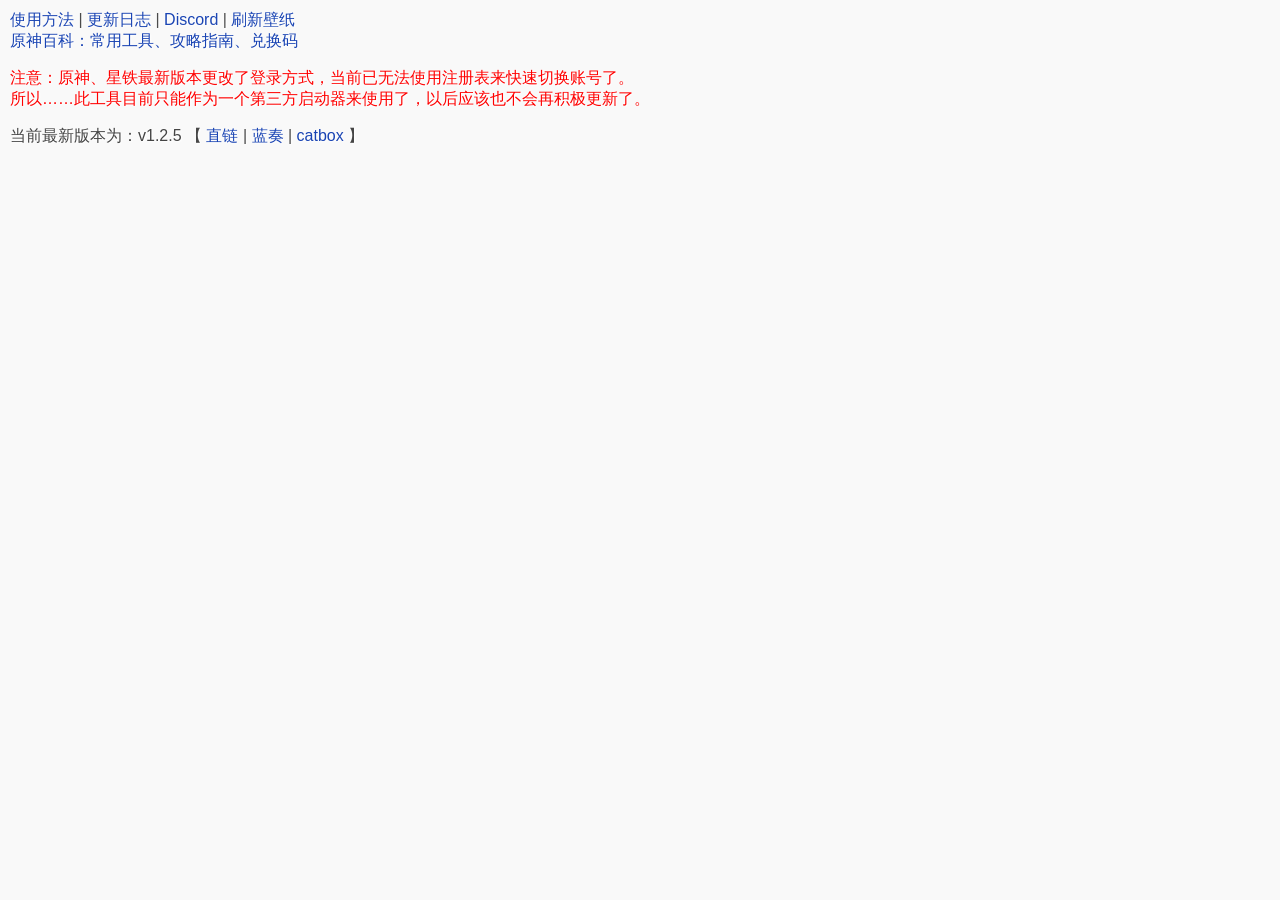
<file: apps/mas/index.htm>
﻿<!DOCTYPE HTML>
<html>
<head>
<meta charset="UTF-8" />
<meta http-equiv="X-UA-Compatible" content="IE=edge" />
<meta name="viewport" content="width=device-width, initial-scale=1, maximum-scale=1" />
<title>原神 账号切换器</title>
<link rel="stylesheet" type="text/css" href="def.css" />
<style>
html, body {
	height: 100%;
	margin:0;
	padding:0;
}
body{
    width: 100%;
	background-repeat: repeat;
	background-size: contain;
	text-shadow: 1px 1px 2px #fff, 0 0 1em #fff, 0 0 0.2em #fff;
}
#main{padding:10px}
.hide{display:none}
</style>
<script src="def.js"></script>
<script>
var index = 1;

window.openWPDir = function(){
	if(exthas('openWPDir')) {
		try {
		  window.external.openWPDir(index);
		} catch (error) {
		  window.external.openWPDir();
		}
	}
};
</script>
</head>
<body>
<div id="main">

<div>
<a href="help.htm" title="按F1会重新定位到主页">使用方法</a> | <a href="update.htm">更新日志</a> | <a href="https://discord.gg/GKqNePSNYP" target="_blank" title="点击加入官方Discord群组">Discord</a> | <a href="javascript:rndwp()" oncontextmenu="openWPDir()" title="点击切换壁纸，右击定位到壁纸文件夹">刷新壁纸</a><br/>
<a href="https://wiki.clso.fun/game/原神" target="_blank" title="https://wiki.clso.fun/game/原神">原神百科：常用工具、攻略指南、兑换码</a><br/>

<p style="color:red">
注意：原神、星铁最新版本更改了登录方式，当前已无法使用注册表来快速切换账号了。<br />
所以……此工具目前只能作为一个第三方启动器来使用了，以后应该也不会再积极更新了。
</p>
<div>
<div id="vers" class="hide"></div>
当前最新版本为：v1.2.5
【
<a href="https://img.clso.fun/file/1745406237842_MihoyoAccountSwitcher.7z">直链</a> | 
<a href="https://www.lanzoub.com/iCM7j2u9mk5e" target="_blank">蓝奏</a> |
<a href="https://files.catbox.moe/ueemwx.7z">catbox</a>
】
</div>

<div id="lnks" class="hide"></div>
<br/>
<br/>
</div>

<!--
<div>
广告位招商<img src="https://blog.clso.fun/usr/plugins/Smilies/clso/b_huaji.png" />
</div>

<div>
友情链接虚位以待<img src="https://blog.clso.fun/usr/plugins/Smilies/clso/b_huaji.png" />
</div>

<hr />
<div>
兑换码
<iframe src="https://wiki.clso.fun/out/genshin?do=export_xhtml" style="height:500px;width:100%;" frameborder="0" scrolling="no"></iframe>
</div>
-->

<script type="text/javascript">
if(exthas('version')){
	vers.innerText = "您的程序版本为：v"+window.external.version;
	vers.style.display = "block";
}

var rndimg = [
	"https://images2.alphacoders.com/106/1064544.jpg",
	"https://images3.alphacoders.com/110/1102108.jpg",
	"https://images.alphacoders.com/110/1109789.png",
	"https://images4.alphacoders.com/113/1130246.jpg",
	"https://images7.alphacoders.com/111/1110664.png",
	"https://images8.alphacoders.com/115/1150252.png",
	"https://images8.alphacoders.com/115/1155168.jpg",
	"https://images8.alphacoders.com/112/1129503.jpg",
	"https://images5.alphacoders.com/112/1127881.jpg",
];

function rndwp(){
	var rndurl;
	if(exthas('hasWallpaper') && window.external.hasWallpaper(index) > 0){
		try{
			rndurl = window.external.rndWallpaper(index);
		}catch(e){
			rndurl = window.external.rndWallpaper();
		}
	} else {
		rndurl = rndimg[Math.floor(Math.random()*rndimg.length)];
	}
	document.body.style.backgroundImage = "url('"+rndurl+"')";
}
rndwp();

if(exthas('hasLnk')){
	try{
		lnks.innerHTML = window.external.getLnkHtml(index);
	}catch(e){
		lnks.innerHTML = window.external.getLnkHtml();
	}
	lnks.style.display = "block";
}

(function(){
var links = document.getElementsByTagName("a");
for(var i = 0; i < links.length; i++) if(!links[i].title) links[i].title=links[i].href;
})();
</script>

<!--
<script type="text/javascript">
var _paq = window._paq || [];_paq.push(['trackPageView']);_paq.push(['enableLinkTracking']);(function() {var u="https://clso.fun/labs/wtj/";_paq.push(['setTrackerUrl', u+'wtj.php']);_paq.push(['setSiteId', '4']);var d=document, g=d.createElement('script'), s=d.getElementsByTagName('script')[0];g.type='text/javascript'; g.async=true; g.defer=true; g.src=u+'wtj.js'; s.parentNode.insertBefore(g,s);})();
</script>
-->
</div>
</body>
</html>
</file>
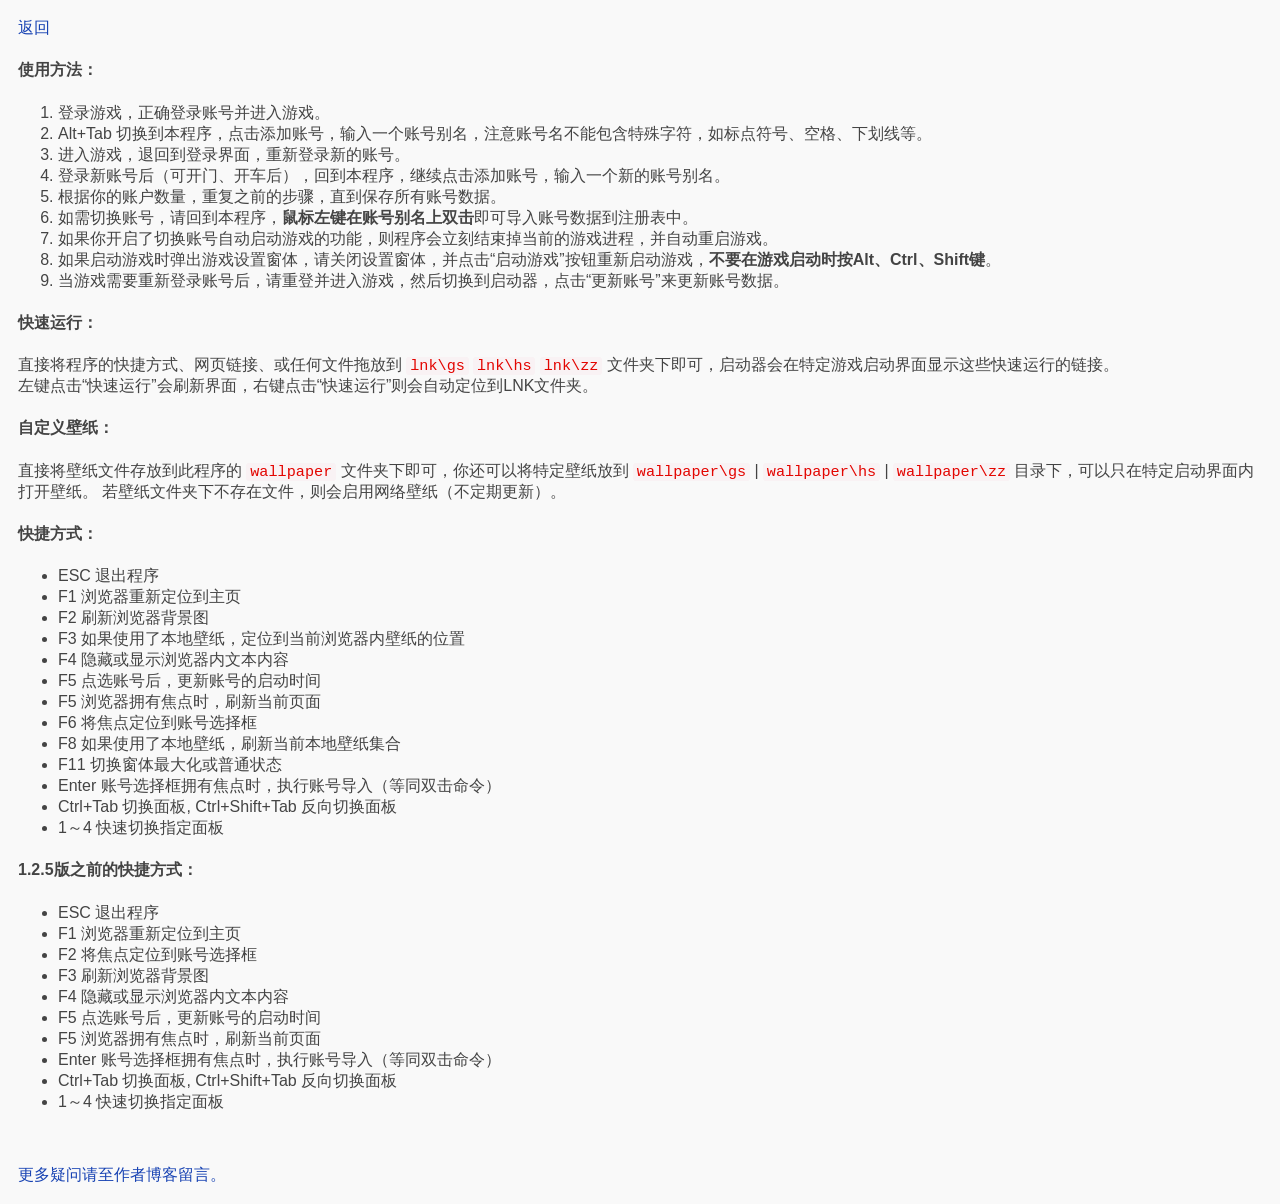
<file: apps/mas/help.htm>
﻿<!DOCTYPE HTML>
<html>
<head>
<meta charset="UTF-8" />
<meta http-equiv="X-UA-Compatible" content="IE=edge" />
<meta name="viewport" content="width=device-width, initial-scale=1, maximum-scale=1" />
<title>原神、崩坏：星穹铁道、绝区零 账号切换器 - 使用方法</title>
<link rel="stylesheet" type="text/css" href="def.css" />
</head>
<body>
<a href="javascript:history.back()">返回</a>

<div>
<h4 name="使用方法" id="使用方法">使用方法：</h4>
<ul class="num">
<li>登录游戏，正确登录账号并进入游戏。</li>
<li>Alt+Tab 切换到本程序，点击添加账号，输入一个账号别名，注意账号名不能包含特殊字符，如标点符号、空格、下划线等。</li>
<li>进入游戏，退回到登录界面，重新登录新的账号。</li>
<li>登录新账号后（可开门、开车后），回到本程序，继续点击添加账号，输入一个新的账号别名。</li>
<li>根据你的账户数量，重复之前的步骤，直到保存所有账号数据。</li>
<li>如需切换账号，请回到本程序，<b>鼠标左键在账号别名上双击</b>即可导入账号数据到注册表中。</li>
<li>如果你开启了切换账号自动启动游戏的功能，则程序会立刻结束掉当前的游戏进程，并自动重启游戏。</li>
<li>如果启动游戏时弹出游戏设置窗体，请关闭设置窗体，并点击“启动游戏”按钮重新启动游戏，<b>不要在游戏启动时按Alt、Ctrl、Shift键</b>。</li>
<li>当游戏需要重新登录账号后，请重登并进入游戏，然后切换到启动器，点击“更新账号”来更新账号数据。</li>
</ul>


<h4 name="快速运行" id="快速运行">快速运行：</h4>
直接将程序的快捷方式、网页链接、或任何文件拖放到 <code>lnk\gs</code> <code>lnk\hs</code> <code>lnk\zz</code> 文件夹下即可，启动器会在特定游戏启动界面显示这些快速运行的链接。<br/>
左键点击“快速运行”会刷新界面，右键点击“快速运行”则会自动定位到LNK文件夹。

<h4 name="自定义壁纸" id="自定义壁纸">自定义壁纸：</h4>
直接将壁纸文件存放到此程序的 <code>wallpaper</code> 文件夹下即可，你还可以将特定壁纸放到 <code>wallpaper\gs</code> | <code>wallpaper\hs</code> | <code>wallpaper\zz</code> 目录下，可以只在特定启动界面内打开壁纸。
若壁纸文件夹下不存在文件，则会启用网络壁纸（不定期更新）。

<h4 name="快捷方式" id="快捷方式">快捷方式：</h4>
<ul>
<li>ESC 退出程序</li>
<li>F1 浏览器重新定位到主页</li>
<li>F2 刷新浏览器背景图</li>
<li>F3 如果使用了本地壁纸，定位到当前浏览器内壁纸的位置</li>
<li>F4 隐藏或显示浏览器内文本内容</li>
<li>F5 点选账号后，更新账号的启动时间</li>
<li>F5 浏览器拥有焦点时，刷新当前页面</li>
<li>F6 将焦点定位到账号选择框</li>
<li>F8 如果使用了本地壁纸，刷新当前本地壁纸集合</li>
<li>F11 切换窗体最大化或普通状态</li>
<li>Enter 账号选择框拥有焦点时，执行账号导入（等同双击命令）</li>
<li>Ctrl+Tab 切换面板, Ctrl+Shift+Tab 反向切换面板</li>
<li>1～4 快速切换指定面板</li>
</ul>

<h4>1.2.5版之前的快捷方式：</h4>
<ul>
<li>ESC 退出程序</li>
<li>F1 浏览器重新定位到主页</li>
<li>F2 将焦点定位到账号选择框</li>
<li>F3 刷新浏览器背景图</li>
<li>F4 隐藏或显示浏览器内文本内容</li>
<li>F5 点选账号后，更新账号的启动时间</li>
<li>F5 浏览器拥有焦点时，刷新当前页面</li>
<li>Enter 账号选择框拥有焦点时，执行账号导入（等同双击命令）</li>
<li>Ctrl+Tab 切换面板, Ctrl+Shift+Tab 反向切换面板</li>
<li>1～4 快速切换指定面板</li>
</ul>

<!--
<h4 name="隐藏参数" id="隐藏参数">隐藏参数：</h4>
<ul>
<li>HideContext</li>
<li>WebOnline</li>
</ul>
-->

<br/><br/>
<a href="https://blog.clso.fun/posts/mihoyo-account-switcher.html" target="_blank">更多疑问请至作者博客留言。</a>
</div>
</body>
</html>
</file>
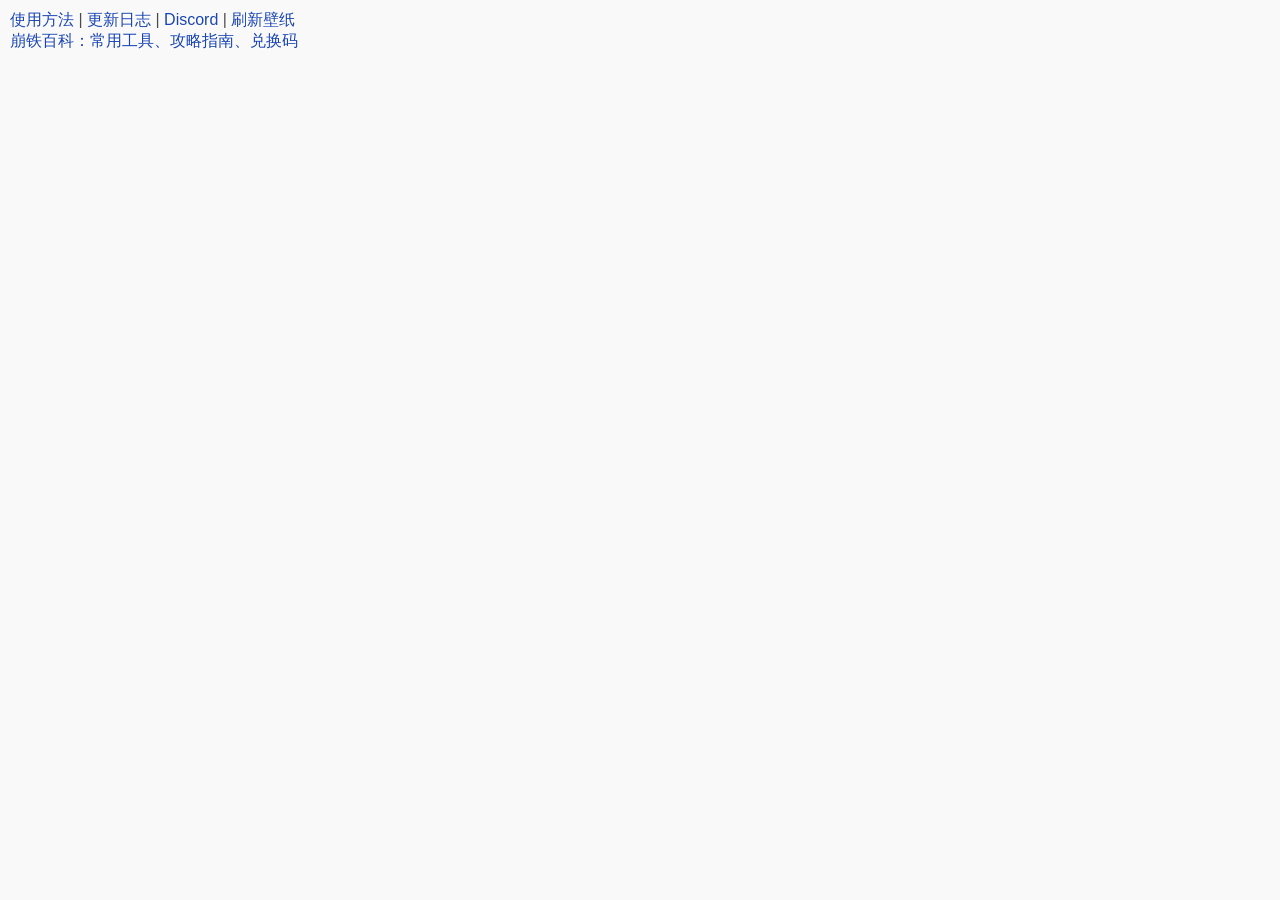
<file: apps/mas/sas.htm>
﻿<!DOCTYPE HTML>
<html>
<head>
<meta charset="UTF-8" />
<meta http-equiv="X-UA-Compatible" content="IE=edge" />
<meta name="viewport" content="width=device-width, initial-scale=1, maximum-scale=1" />
<title>崩坏：星穹铁道 账号切换器</title>
<link rel="stylesheet" type="text/css" href="def.css" />
<style>
html, body {
	height: 100%;
	margin:0;
	padding:0;
}
body{
    width: 100%;
	background-repeat: repeat;
	background-size: contain;
	text-shadow: 1px 1px 2px #fff, 0 0 1em #fff, 0 0 0.2em #fff;
}
#main{padding:10px}
.hide{display:none}
</style>
<script src="def.js"></script>
<script>
var index = 2;

window.openWPDir = function(){
	if(exthas('openWPDir')) {
		try {
		  window.external.openWPDir(index);
		} catch (error) {
		  window.external.openWPDir();
		}
	}
};
</script>
</head>
<body>
<div id="main">

<div>
<a href="help.htm" title="按F1会重新定位到主页">使用方法</a> | <a href="update.htm">更新日志</a> | <a href="https://discord.gg/GKqNePSNYP" target="_blank" title="点击加入官方Discord群组">Discord</a> | <a href="javascript:rndwp()" oncontextmenu="openWPDir()" title="点击切换壁纸，右击定位到壁纸文件夹">刷新壁纸</a><br/>
<a href="https://wiki.clso.fun/game/崩坏：星穹铁道" target="_blank" title="https://wiki.clso.fun/game/崩坏：星穹铁道">崩铁百科：常用工具、攻略指南、兑换码</a><br/>

<div id="lnks" class="hide"></div>
<br/>
<br/>
</div>

<!--
<div>
广告位招商<img src="https://blog.clso.fun/usr/plugins/Smilies/clso/b_huaji.png" />
</div>

<div>
友情链接虚位以待<img src="https://blog.clso.fun/usr/plugins/Smilies/clso/b_huaji.png" />
</div>

<hr />
<div>
兑换码
<iframe src="https://wiki.clso.fun/out/starrail?do=export_xhtml" style="height:500px;width:100%;" frameborder="0" scrolling="no"></iframe>
</div>
-->

<script type="text/javascript">
var rndimg = [
	"https://images.alphacoders.com/123/1234309.png",
	"https://images8.alphacoders.com/122/1225458.jpg",
	"https://images6.alphacoders.com/118/1187333.jpg",
	"https://images7.alphacoders.com/131/1312361.jpg",
	"https://images8.alphacoders.com/130/1308257.jpg",
	"https://images4.alphacoders.com/130/1305687.jpg",
	"https://images3.alphacoders.com/130/1301315.jpg",
];

function rndwp(){
	var rndurl;
	if(exthas('hasWallpaper') && window.external.hasWallpaper(index) > 0){
		try{
			rndurl = window.external.rndWallpaper(index);
		}catch(e){
			rndurl = window.external.rndWallpaper();
		}
	} else {
		rndurl = rndimg[Math.floor(Math.random()*rndimg.length)];
	}
	document.body.style.backgroundImage = "url('"+rndurl+"')";
}
rndwp();

if(exthas('hasLnk')){
	try{
		lnks.innerHTML = window.external.getLnkHtml(index);
	}catch(e){
		lnks.innerHTML = window.external.getLnkHtml();
	}
	lnks.style.display = "block";
}

(function(){
var links = document.getElementsByTagName("a");
for(var i = 0; i < links.length; i++) if(!links[i].title) links[i].title=links[i].href;
})();
</script>

<!--
<script type="text/javascript">
var _paq = window._paq || [];_paq.push(['trackPageView']);_paq.push(['enableLinkTracking']);(function() {var u="https://clso.fun/labs/wtj/";_paq.push(['setTrackerUrl', u+'wtj.php']);_paq.push(['setSiteId', '4']);var d=document, g=d.createElement('script'), s=d.getElementsByTagName('script')[0];g.type='text/javascript'; g.async=true; g.defer=true; g.src=u+'wtj.js'; s.parentNode.insertBefore(g,s);})();
</script>
-->
</div>
</body>
</html>
</file>
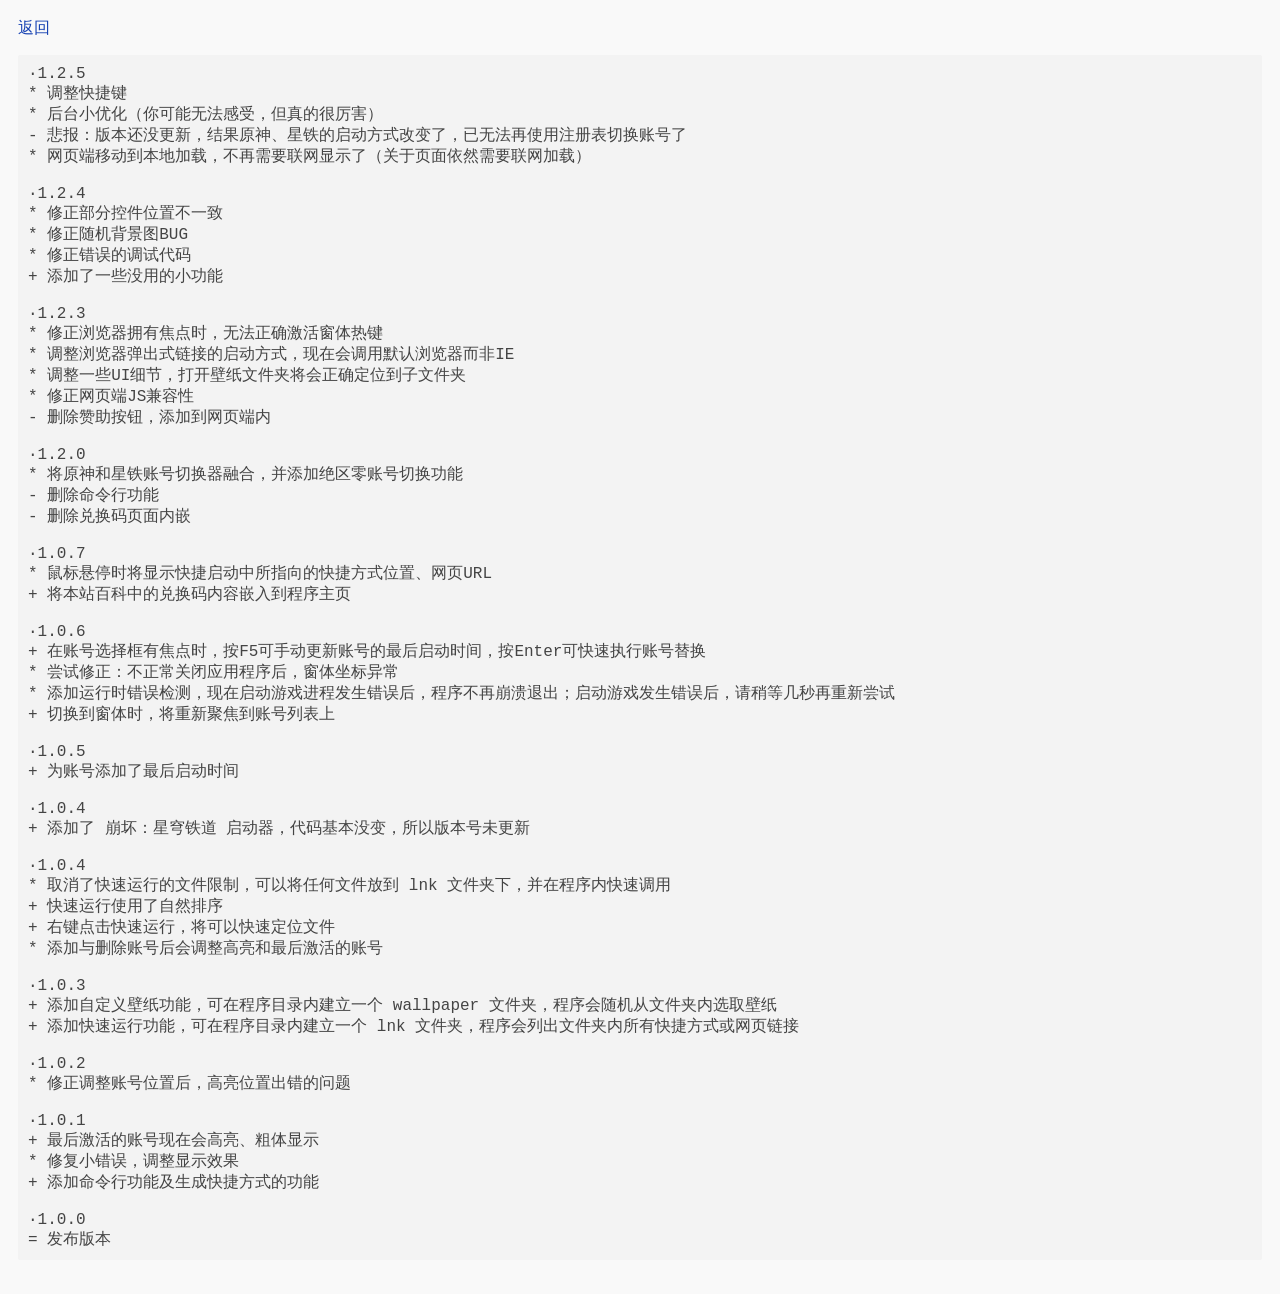
<file: apps/mas/update.htm>
﻿<!DOCTYPE HTML>
<html>
<head>
<meta charset="UTF-8" />
<meta http-equiv="X-UA-Compatible" content="IE=edge" />
<meta name="viewport" content="width=device-width, initial-scale=1, maximum-scale=1" />
<title>米哈游账号切换器（原神、崩坏：星穹铁道、绝区零） - 更新日志</title>
<link rel="stylesheet" type="text/css" href="def.css" />
</head>
<body>
<a href="javascript:history.back()">返回</a>
<pre>
·1.2.5
* 调整快捷键
* 后台小优化（你可能无法感受，但真的很厉害）
- 悲报：版本还没更新，结果原神、星铁的启动方式改变了，已无法再使用注册表切换账号了
* 网页端移动到本地加载，不再需要联网显示了（关于页面依然需要联网加载）

·1.2.4
* 修正部分控件位置不一致
* 修正随机背景图BUG
* 修正错误的调试代码
+ 添加了一些没用的小功能

·1.2.3
* 修正浏览器拥有焦点时，无法正确激活窗体热键
* 调整浏览器弹出式链接的启动方式，现在会调用默认浏览器而非IE
* 调整一些UI细节，打开壁纸文件夹将会正确定位到子文件夹
* 修正网页端JS兼容性
- 删除赞助按钮，添加到网页端内

·1.2.0
* 将原神和星铁账号切换器融合，并添加绝区零账号切换功能
- 删除命令行功能
- 删除兑换码页面内嵌

·1.0.7
* 鼠标悬停时将显示快捷启动中所指向的快捷方式位置、网页URL
+ 将本站百科中的兑换码内容嵌入到程序主页

·1.0.6
+ 在账号选择框有焦点时，按F5可手动更新账号的最后启动时间，按Enter可快速执行账号替换
* 尝试修正：不正常关闭应用程序后，窗体坐标异常
* 添加运行时错误检测，现在启动游戏进程发生错误后，程序不再崩溃退出；启动游戏发生错误后，请稍等几秒再重新尝试
+ 切换到窗体时，将重新聚焦到账号列表上

·1.0.5
+ 为账号添加了最后启动时间

·1.0.4
+ 添加了 崩坏：星穹铁道 启动器，代码基本没变，所以版本号未更新

·1.0.4
* 取消了快速运行的文件限制，可以将任何文件放到 lnk 文件夹下，并在程序内快速调用
+ 快速运行使用了自然排序
+ 右键点击快速运行，将可以快速定位文件
* 添加与删除账号后会调整高亮和最后激活的账号

·1.0.3
+ 添加自定义壁纸功能，可在程序目录内建立一个 wallpaper 文件夹，程序会随机从文件夹内选取壁纸
+ 添加快速运行功能，可在程序目录内建立一个 lnk 文件夹，程序会列出文件夹内所有快捷方式或网页链接

·1.0.2
* 修正调整账号位置后，高亮位置出错的问题

·1.0.1
+ 最后激活的账号现在会高亮、粗体显示
* 修复小错误，调整显示效果
+ 添加命令行功能及生成快捷方式的功能

·1.0.0
= 发布版本
</pre>
</body>
</html>
</file>
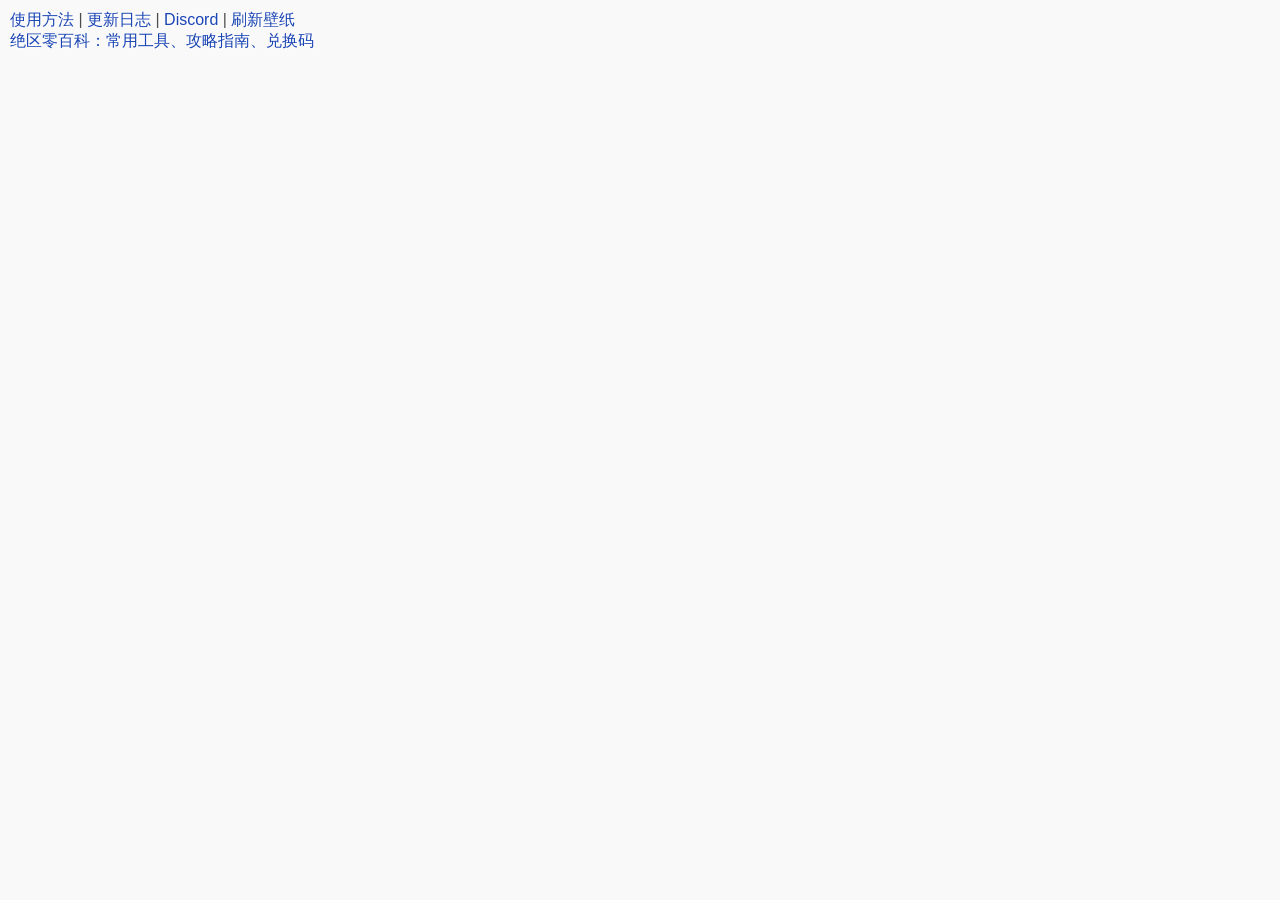
<file: apps/mas/zzz.htm>
﻿<!DOCTYPE HTML>
<html>
<head>
<meta charset="UTF-8" />
<meta http-equiv="X-UA-Compatible" content="IE=edge" />
<meta name="viewport" content="width=device-width, initial-scale=1, maximum-scale=1" />
<title>绝区零 账号切换器</title>
<link rel="stylesheet" type="text/css" href="def.css" />
<style>
html, body {
	height: 100%;
	margin:0;
	padding:0;
}
body{
    width: 100%;
	background-repeat: repeat;
	background-size: contain;
	text-shadow: 1px 1px 2px #fff, 0 0 1em #fff, 0 0 0.2em #fff;
}
#main{padding:10px}
.hide{display:none}
</style>
<script src="def.js"></script>
<script>
var index = 3;

window.openWPDir = function(){
	if(exthas('openWPDir')) {
		try {
		  window.external.openWPDir(index);
		} catch (error) {
		  window.external.openWPDir();
		}
	}
};
</script>
</head>
<body>
<div id="main">

<div>
<a href="help.htm" title="按F1会重新定位到主页">使用方法</a> | <a href="update.htm">更新日志</a> | <a href="https://discord.gg/GKqNePSNYP" target="_blank" title="点击加入官方Discord群组">Discord</a> | <a href="javascript:rndwp()" oncontextmenu="openWPDir()" title="点击切换壁纸，右击定位到壁纸文件夹">刷新壁纸</a><br/>
<a href="https://wiki.clso.fun/game/绝区零" target="_blank" title="https://wiki.clso.fun/game/绝区零">绝区零百科：常用工具、攻略指南、兑换码</a><br/>

<div id="lnks" class="hide"></div>
<br/>
<br/>
</div>

<!--
<div>
广告位招商<img src="https://blog.clso.fun/usr/plugins/Smilies/clso/b_huaji.png" />
</div>

<div>
友情链接虚位以待<img src="https://blog.clso.fun/usr/plugins/Smilies/clso/b_huaji.png" />
</div>

<hr />
<div>
兑换码
<iframe src="#" style="height:500px;width:100%;" frameborder="0" scrolling="no"></iframe>
</div>
-->

<script type="text/javascript">
var rndimg = [
	"https://images7.alphacoders.com/136/thumb-1920-1368233.png",
	"https://images7.alphacoders.com/130/thumb-1920-1307267.jpg",
	"https://images5.alphacoders.com/138/thumb-1920-1380956.jpg",
	"https://images4.alphacoders.com/124/thumb-1920-1241979.png",
	"https://images3.alphacoders.com/134/thumb-1920-1342875.png",
	"https://images2.alphacoders.com/135/thumb-1920-1355356.png",
	"https://images8.alphacoders.com/133/thumb-1920-1339763.jpeg",
];

function rndwp(){
	var rndurl;
	if(exthas('hasWallpaper') && window.external.hasWallpaper(index) > 0){
		try{
			rndurl = window.external.rndWallpaper(index);
		}catch(e){
			rndurl = window.external.rndWallpaper();
		}
	} else {
		rndurl = rndimg[Math.floor(Math.random()*rndimg.length)];
	}
	document.body.style.backgroundImage = "url('"+rndurl+"')";
}
rndwp();

if(exthas('hasLnk')){
	try{
		lnks.innerHTML = window.external.getLnkHtml(index);
	}catch(e){
		lnks.innerHTML = window.external.getLnkHtml();
	}
	lnks.style.display = "block";
}

(function(){
var links = document.getElementsByTagName("a");
for(var i = 0; i < links.length; i++) if(!links[i].title) links[i].title=links[i].href;
})();
</script>

<!--
<script type="text/javascript">
var _paq = window._paq || [];_paq.push(['trackPageView']);_paq.push(['enableLinkTracking']);(function() {var u="https://clso.fun/labs/wtj/";_paq.push(['setTrackerUrl', u+'wtj.php']);_paq.push(['setSiteId', '4']);var d=document, g=d.createElement('script'), s=d.getElementsByTagName('script')[0];g.type='text/javascript'; g.async=true; g.defer=true; g.src=u+'wtj.js'; s.parentNode.insertBefore(g,s);})();
</script>
-->
</div>
</body>
</html>
</file>
<file: apps/mas/def.css>
﻿
body{
    font: 16px Microsoft YaHei,Source Han Sans SC,Noto Sans CJK SC,PingFang SC,WenQuanYi Micro Hei,sans-serif;
    padding: 10px;
    color: #444;
    background-color: #f9f9f9;
}

a {
    color: #1843b3;
    border: 0;
    text-decoration: none
}

a:hover {
    color: #e348ad
}

pre {
    font-family: Consolas,Inconsolata,Courier,monospace,"Microsoft YaHei","PingFang SC",sans-serif;
    background: #f3f3f3;
	font-size:1em;
	padding: 10px;
	overflow: auto;
    border-radius: 2px;
    white-space: pre-wrap;
    word-wrap: break-word;
}

input,textarea,button {
    font-family: inherit;
    font-size: 100%;
    line-height: 1.2;
    margin: 0;
    outline: 0;
    appearance: none;
    -webkit-appearance: none
}

input,textarea {
    padding: 5px;
    border: 1px solid #eee;
    width: 100%;
    height: 30px;
    border-radius: 2px;
    box-shadow: none;
    -webkit-box-sizing: border-box;
    -moz-box-sizing: border-box;
    box-sizing: border-box
}

textarea {
    height: 150px;
    resize: vertical;
    overflow: auto
}

button,input[type=submit] {
    padding: 0 6px;
    background: #ddd;
    border: 0
}

button,input[type=submit],.menu-parent a,.rewards a,.whisper .whisper-reply,#cornertool li {
    cursor: pointer
}

ul.num{
	list-style-type: decimal;
}

code{
	padding: 0 0.25em;
	font-size: 0.95em;
	border-radius: 3px;
	color: #e30500;
	background-color: #f9f2f4;
}
</file>
